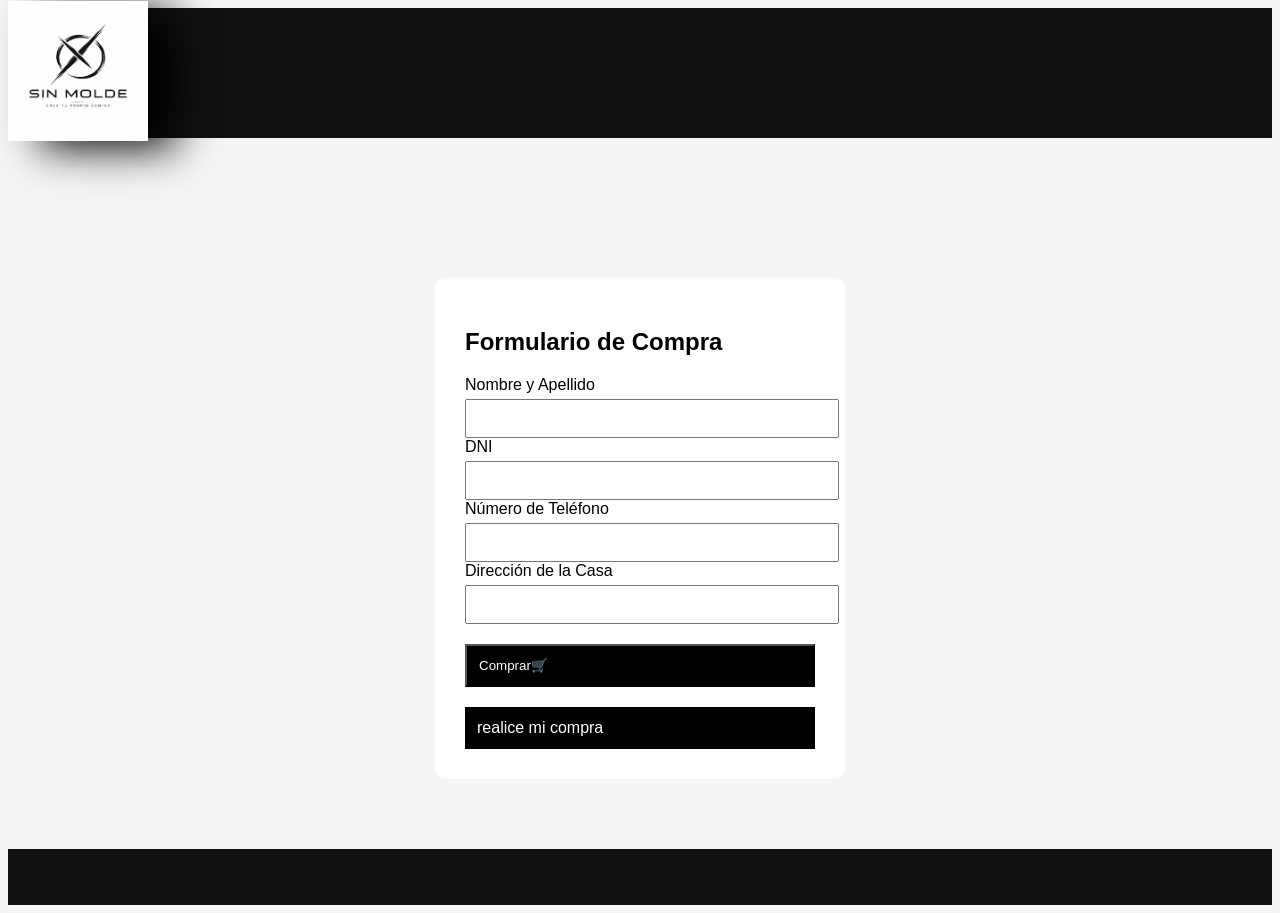
<file: fomularo.html>
<!DOCTYPE html>
<html lang="en">
<head>
    <meta charset="UTF-8">
    <meta name="viewport" content="width=device-width, initial-scale=1.0">
    <title>Document</title>
    <link rel="stylesheet" href="./estilos.CSS">
</head>
<body>
    
<header>
    <div class="logo">
      <a href="./index.html"><img src="./img/img_sinmol.jpeg" alt="Logo"></a>
    </div>
</header>
<main class="main-from">
    <form>
        <h2 class="h2de">Formulario de Compra</h2>

        <label>Nombre y Apellido</label>
        <input type="text" required>

        <label>DNI</label>
        <input type="number" required>

        <label>Número de Teléfono</label>
        <input type="tel" required>

        <label>Dirección de la Casa</label>
        <input type="text" required>

        <button type="submit" class="boton-formula">Comprar🛒</button>
        <a class="antor" href="./index.html">realice mi compra</a>
    </form>
</main>

<footer>
    <p></p>
</footer>

</body>
</html>
</file>
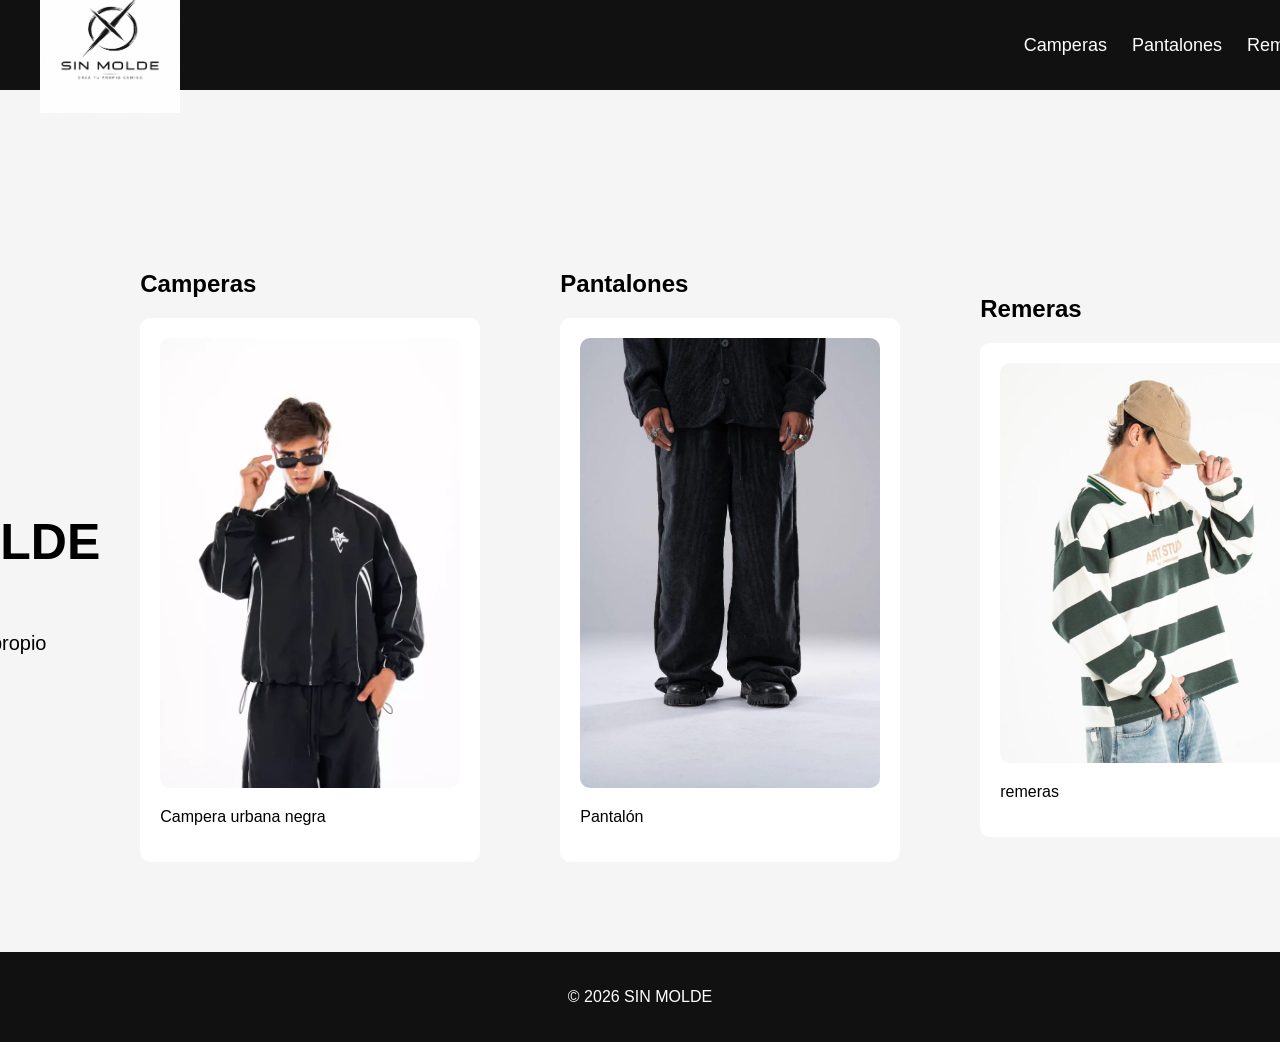
<file: mi.html>
<!DOCTYPE html>
<html lang="es">

<head>
  <meta charset="UTF-8">
  <meta name="viewport" content="width=device-width, initial-scale=1.0">
  <title>SIN MOLDE</title>

  <!-- CSS -->
  <link rel="stylesheet" href="CSSS.CSS">
</head>

<body>

  <!-- HEADER -->
  <header>

    <!-- LOGO -->
    <div class="logo">
      <img src="./img/img_sinmol.jpeg" alt="Logo">
    </div>

    <!-- MENÚ -->
    <nav>
      <a href="./caperas/camperas.html">Camperas</a>
      <a href="./caperas/pantalones.html">Pantalones</a>
      <a href="#remeras">Remeras</a>
    </nav>

  </header>

  <!-- MAIN -->
  <main>

    <!-- HERO -->
    <section class="hero">
      <h1>SIN MOLDE</h1>
      <p>Creá tu propio camino.</p>
    </section>

    <!-- CAMPERAS -->
    <section id="camperas" class="productos">
      <h2>Camperas</h2>

      <div class="card">
        <a href="./caperas/camperas.html"><img src="./img/campera-ll.jpeg" alt="Campera"></a>
        <p>Campera urbana negra</p>
      </div>
    </section>

    <!-- PANTALONES -->
    <section id="pantalones" class="productos">
      <h2>Pantalones</h2>

      <div class="card">
        <a href="./caperas/pantalones.html"><img src="./img/pantalon.jpeg" alt="Pantalón"></a>
        <p>Pantalón</p>
      </div>
    </section>

    <!-- REMERAS -->
    <section id="remeras" class="productos">
      <h2>Remeras</h2>

      <div class="card">
        <a href=""><img src="./img/remerra-vrede.jpeg" alt="Remera"></a>
        <p>remeras</p>
      </div>
    </section>

  </main>

  <!-- FOOTER -->
  <footer>
    <p>© 2026 SIN MOLDE</p>
  </footer>

</body>

</html>
</file>
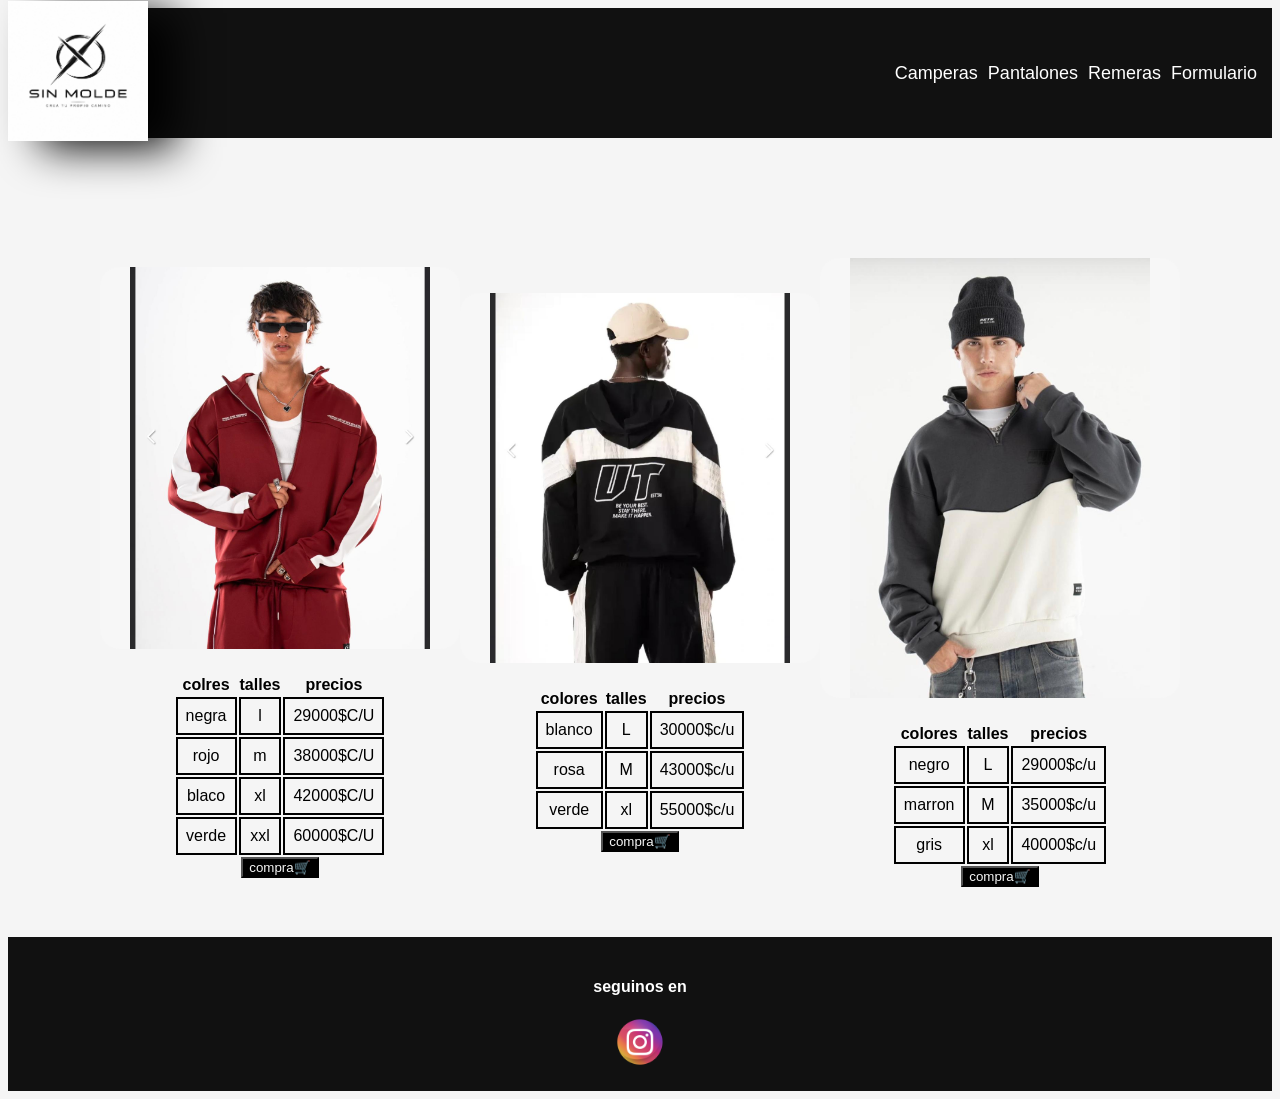
<file: caperas/camperas.html>
<!DOCTYPE html>
<html lang="en">

<head>
    <meta charset="UTF-8">
    <meta name="viewport" content="width=device-width, initial-scale=1.0">
    <title>Document</title>
    <link rel="stylesheet" href="../estilos.CSS">
</head>

<body>
    <header>
        <div class="logo">
            <a href="../index.html"><img src="../img/img_sinmol.jpeg" alt="Logo"></a>

        </div>

        <nav>
            <a href="../caperas/camperas.html">Camperas</a>
            <a href="../caperas/pantalones.html">Pantalones</a>
            <a href="../caperas/remeras.html">Remeras</a>
            <a href="../fomularo.html">Formulario</a>
        </nav>
    </header>
    <main class="">
        <section class="lol">
            <article>

                <img src="../img/capera-roja.jpeg" alt="Campera">
                <div class="tablaboto">

                    <table>
                        <th>colres</th>
                        <th>talles</th>
                        <th>precios</th>
                        </tr>
                        <tr>
                            <td>negra</td>
                            <td>l</td>
                            <td>29000$C/U</td>
                        </tr>
                        <tr>
                            <td>rojo</td>
                            <td>m</td>
                            <td>38000$C/U</td>
                        </tr>
                        <tr>
                            <td>blaco</td>
                            <td>xl</td>
                            <td>42000$C/U</td>
                        </tr>
                        <tr>
                            <td>verde</td>
                            <td>xxl</td>
                            <td>60000$C/U</td>
                        </tr>
                    </table>
                    <button>
                        <a class="adepro" href="../fomularo.html">compra🛒</a>
                    </button>
                </div>
            </article>
            <article>

                <img src="../img/capmera-tu.jpeg" alt="Campera">

                <div class="tablaboto">

                    <table>
                        <th>colores</th>
                        <th>talles</th>
                        <th>precios</th>
                        </tr>
                        <tr><!--colres-->
                            <td>blanco</td>
                            <td>L</td>
                            <td>30000$c/u</td>
                        </tr>
                        <tr>
                            <td>rosa</td>
                            <td>M</td>
                            <td>43000$c/u</td>
                        </tr>
                        <tr><!--precios-->
                            <td>verde</td>
                            <td>xl</td>
                            <td>55000$c/u</td>
                        </tr>

                    </table>

                    <button>
                        <a class="adepro" href="../fomularo.html">compra🛒</a>
                    </button>
                </div>
            </article>
            <article>

                <img src="../img/campera-uno.jpeg" alt="Campera">
                <div class="tablaboto">

                    <table>
                        <tr>
                            <th>colores</th>
                            <th>talles</th>
                            <th>precios</th>
                        </tr>
                        <tr><!--colres-->
                            <td>negro</td>
                            <td>L</td>
                            <td>29000$c/u</td>
                        </tr>
                        <tr>
                            <td>marron</td>
                            <td>M</td>
                            <td>35000$c/u</td>
                        </tr>
                        <tr><!--precios-->
                            <td>gris</td>
                            <td>xl</td>
                            <td>40000$c/u</td>
                        </tr>
                    </table>
                    <button>
                        <a class="adepro" href="../fomularo.html">compra🛒</a>
                    </button>
                </div>
            </article>
        </section>
    </main>
    <footer>
        <h4>seguinos en </h4>
        <div>
            <a href="https://www.instagram.com/sinm_olde?igsh=MWxha280eDZ4c25wdg=="><img src="../img/instagram (2).png"
                    alt=""></a>
        </div>
    </footer>
</body>

</html>
</file>
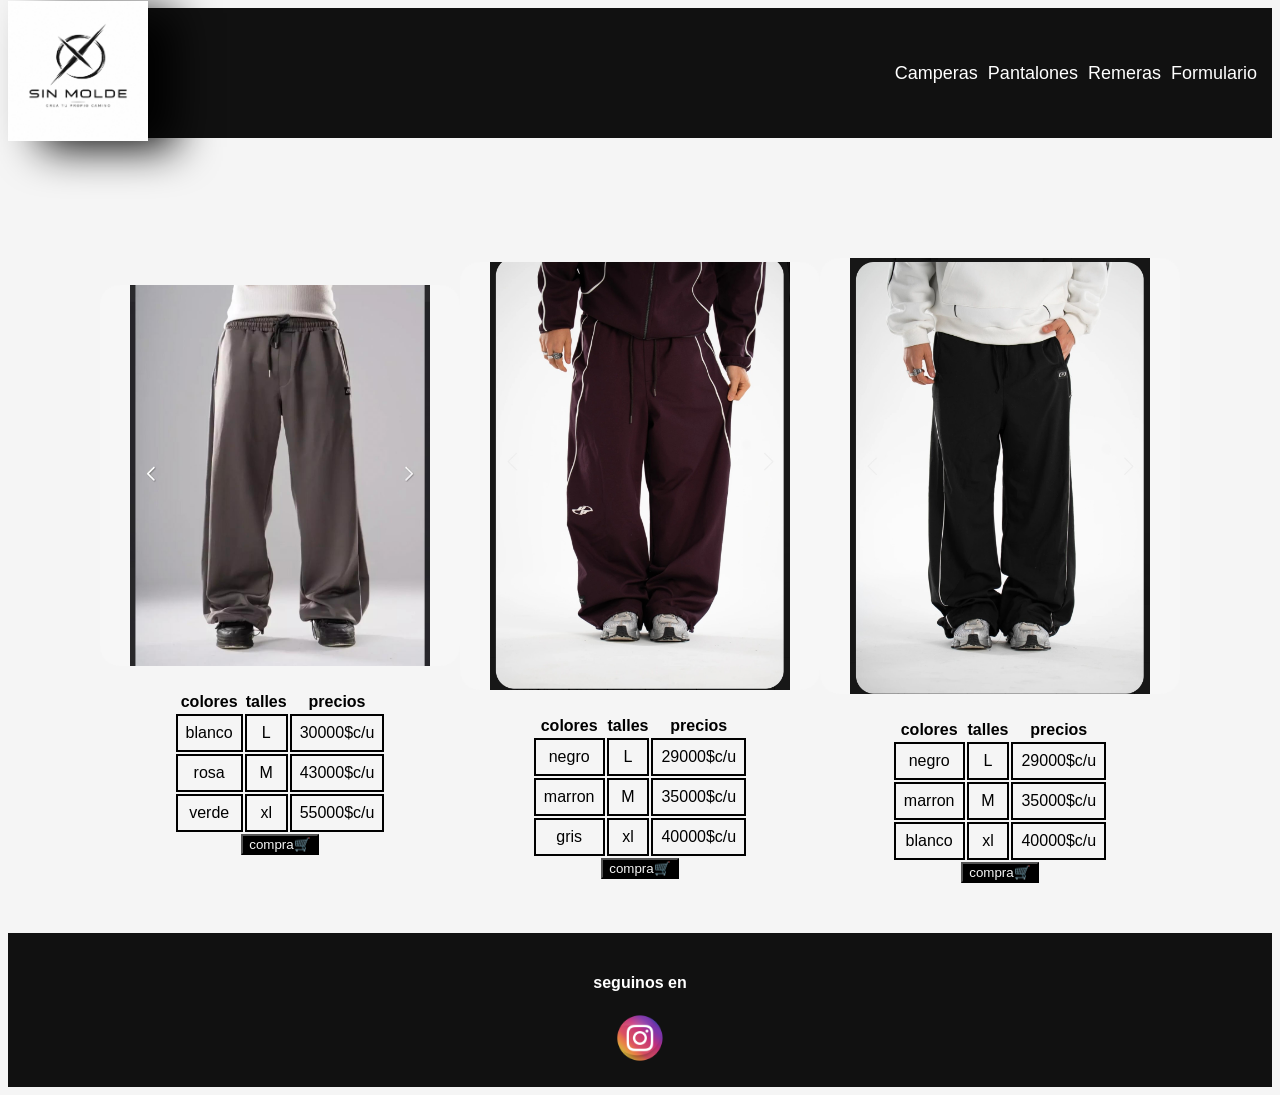
<file: caperas/pantalones.html>
<!DOCTYPE html>
<html lang="en">

<head>
    <meta charset="UTF-8">
    <meta name="viewport" content="width=device-width, initial-scale=1.0">
    <title>Document</title>
    <link rel="stylesheet" href="../estilos.CSS">
</head>

<body>
    <header>
        <div class="logo">
            <a href="../index.html"><img src="../img/img_sinmol.jpeg" alt="Logo"></a>
        </div>

        <nav>
            <a href="../caperas/camperas.html">Camperas</a>
            <a href="../caperas/pantalones.html">Pantalones</a>
            <a href="../caperas/remeras.html">Remeras</a>
            <a href="../fomularo.html">Formulario</a>
        </nav>
    </header>
    <main>
        <section class="lol">
            <div>
                <img src="../img/pantalon-busa.jpeg" alt="">

                <div class="tablaboto">
                    <table>
                        <th>colores</th>
                        <th>talles</th>
                        <th>precios</th>
                        </tr>
                        <tr><!--colres-->
                            <td>blanco</td>
                            <td>L</td>
                            <td>30000$c/u</td>
                        </tr>
                        <tr>
                            <td>rosa</td>
                            <td>M</td>
                            <td>43000$c/u</td>
                        </tr>
                        <tr><!--precios-->
                            <td>verde</td>
                            <td>xl</td>
                            <td>55000$c/u</td>
                        </tr>

                    </table>

                    <button>
                        <a class="adepro" href="../fomularo.html">compra🛒</a>
                    </button>
                </div>
            </div>
            <article>
                <div>
                    <img src="../img/lompa-ma.jpg" alt="Campera">
                    <div class="tablaboto">
                        <table>
                            <tr>
                                <th>colores</th>
                                <th>talles</th>
                                <th>precios</th>
                            </tr>
                            <tr><!--colres-->
                                <td>negro</td>
                                <td>L</td>
                                <td>29000$c/u</td>
                            </tr>
                            <tr>
                                <td>marron</td>
                                <td>M</td>
                                <td>35000$c/u</td>
                            </tr>
                            <tr><!--precios-->
                                <td>gris</td>
                                <td>xl</td>
                                <td>40000$c/u</td>
                            </tr>
                        </table>
                        <button>
                            <a class="adepro" href="../fomularo.html">compra🛒</a>
                        </button>
                    </div>
                </div>
            </article>
            <article>
                <div>
                    <img src="../img/pantalon-nn.jpg" alt="Campera">
                    <div class="tablaboto">
                        <table>
                            <tr>
                                <th>colores</th>
                                <th>talles</th>
                                <th>precios</th>
                            </tr>
                            <tr><!--colres-->
                                <td>negro</td>
                                <td>L</td>
                                <td>29000$c/u</td>
                            </tr>
                            <tr>
                                <td>marron</td>
                                <td>M</td>
                                <td>35000$c/u</td>
                            </tr>
                            <tr><!--precios-->
                                <td>blanco</td>
                                <td>xl</td>
                                <td>40000$c/u</td>
                            </tr>
                        </table>
                        <button>
                            <a class="adepro" href="../fomularo.html">compra🛒</a>
                        </button>
                    </div>
                </div>
            </article>
        </section>
    </main>
    <footer>
        <h4>seguinos en </h4>
        <div>
            <a href="https://www.instagram.com/sinm_olde?igsh=MWxha280eDZ4c25wdg=="><img src="../img/instagram (2).png"
                    alt=""></a>
        </div>
    </footer>
</body>

</html>
</file>
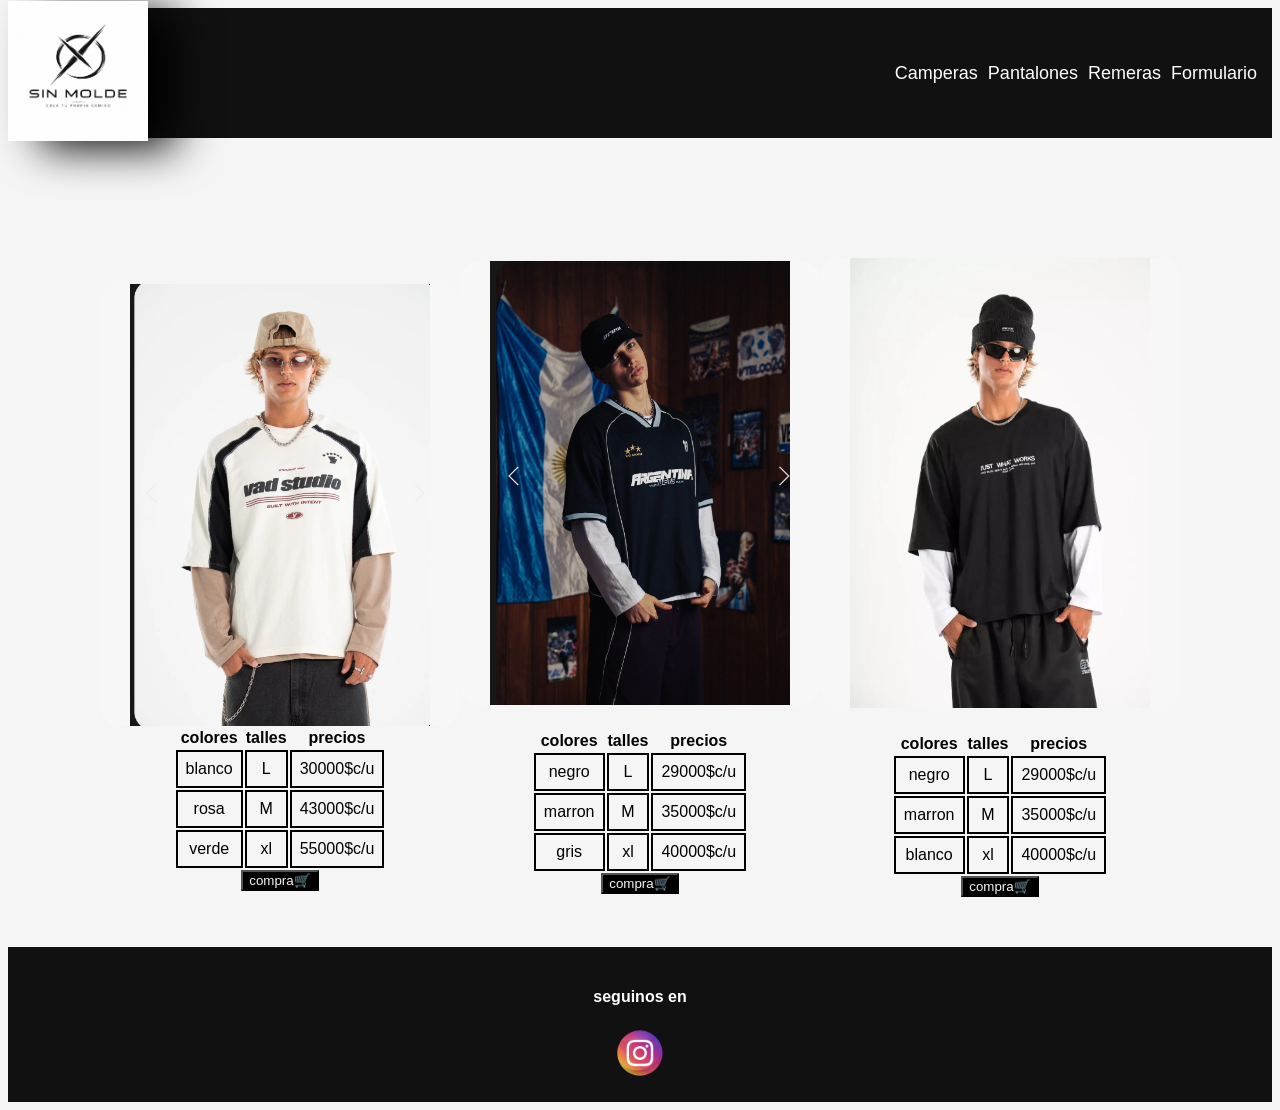
<file: caperas/remeras.html>
<!DOCTYPE html>
<html lang="en">

<head>
    <meta charset="UTF-8">
    <meta name="viewport" content="width=device-width, initial-scale=1.0">
    <title>Document</title>
    <link rel="stylesheet" href="../estilos.CSS">
</head>

<body>
    <header>
        <div class="logo">
            <a href="../index.html"><img src="../img/img_sinmol.jpeg" alt="Logo"></a>
        </div>

        <nav>
            <a href="../caperas/camperas.html">Camperas</a>
            <a href="../caperas/pantalones.html">Pantalones</a>
            <a href="../caperas/remeras.html">Remeras</a>
            <a href="../fomularo.html">Formulario</a>
        </nav>
    </header>
    <main>
        <section class="lol">
            <article>
                <div class="tablaboto">
                    <img src="../img/reme-al.jpg" alt="remera">


                    <table>
                        <th>colores</th>
                        <th>talles</th>
                        <th>precios</th>
                        </tr>
                        <tr><!--colres-->
                            <td>blanco</td>
                            <td>L</td>
                            <td>30000$c/u</td>
                        </tr>
                        <tr>
                            <td>rosa</td>
                            <td>M</td>
                            <td>43000$c/u</td>
                        </tr>
                        <tr><!--precios-->
                            <td>verde</td>
                            <td>xl</td>
                            <td>55000$c/u</td>
                        </tr>

                    </table>

                    <button>
                        <a class="adepro" href="../fomularo.html">compra🛒</a>
                    </button>
                </div>
            </article>
            <article>
                <div>

                    <img src="../img/reme-ar.jpg" alt="Campera">
                    <div class="tablaboto">
                        <table>
                            <tr>
                                <th>colores</th>
                                <th>talles</th>
                                <th>precios</th>
                            </tr>
                            <tr><!--colres-->
                                <td>negro</td>
                                <td>L</td>
                                <td>29000$c/u</td>
                            </tr>
                            <tr>
                                <td>marron</td>
                                <td>M</td>
                                <td>35000$c/u</td>
                            </tr>
                            <tr><!--precios-->
                                <td>gris</td>
                                <td>xl</td>
                                <td>40000$c/u</td>
                            </tr>
                        </table>
                        <button>
                            <a class="adepro" href="../fomularo.html">compra🛒</a>
                        </button>
                    </div>
                </div>
            </article>
            <article>
                <div>
                    <img src="../img/remera-larga.jpeg" alt="Campera">
                    <div class="tablaboto">
                        <table>
                            <tr>
                                <th>colores</th>
                                <th>talles</th>
                                <th>precios</th>
                            </tr>
                            <tr><!--colres-->
                                <td>negro</td>
                                <td>L</td>
                                <td>29000$c/u</td>
                            </tr>
                            <tr>
                                <td>marron</td>
                                <td>M</td>
                                <td>35000$c/u</td>
                            </tr>
                            <tr><!--precios-->
                                <td>blanco</td>
                                <td>xl</td>
                                <td>40000$c/u</td>
                            </tr>
                        </table>
                        <button>
                            <a class="adepro" href="../fomularo.html">compra🛒</a>
                        </button>
                    </div>
                </div>
            </article>
        </section>
    </main>
    <footer>
        <h4>seguinos en </h4>
        <div>
            <a href="https://www.instagram.com/sinm_olde?igsh=MWxha280eDZ4c25wdg=="><img src="../img/instagram (2).png"
                    alt=""></a>
        </div>
    </footer>
</body>

</html>
</file>
<file: estilos.CSS>
/* BODY */
body {
  font-family: Arial, Helvetica, sans-serif;/*estilo de la letra*/
  background: #f5f5f5;
}

/* HEADER */
header {
  width: 100%;
  height: 130px;  /* Altura del encabezado */
  background: #111; /* Fondo negro */
  display: flex; /*pr*/
  justify-content: space-between; /* Separa los elementos */
  align-items: center; /* Centra verticalmente */

}

/* LOGO */
.logo img {
  width: 140px; /*ancho de la img*/
  box-shadow: 30px 9px 44px -3px rgba(0,0,0,6.1); /*sobra de la img*/
}

/* NAV */
nav {
  display: flex;
  gap: 10px; /*separacion de los enlaces*/
padding: 15px; /*espacio interno*/
}

/* LINKS */
nav a {
  color: white; /*color de la letra*/
  text-decoration: none; /*quita el subrayado del enlace*/
  font-size: 18px; /*tamaño de la letra*/
  transition: 0.3s; 
}

nav a:hover {
  color: gray; /*el mause pasa por el enlace cambia de color*/
}

/* MAIN */
main {
  margin-top: 120px;/*deja espacio en la marte de arriba*/
  display: flex;
  flex-direction: row; /*coloca los elementos en fila*/
  align-items: center;/*centra los elementos*/
  justify-content: center;/*los centra pero horizontal mente*/
}

/* HERO */
.hero {
  display: flex;
  flex-direction: column;/*coloca el titulo y el texto uno debajo del otro*/
  align-items: center;
}

.hero h1 {
  font-size: 50px;/*tamaño de la letra del titulo*/
}

.hero p {
  font-size: 20px;/*tamaño de el texto*/
}
main img {
  width: 300px;/*tamaño de las img*/
  background: rgb(247, 247, 247);/*fondo da las img*/
  border-radius: 20px;/*redondiado de los bordes de las img*/
  padding-left: 30px;
  padding-right: 30px;
}


/* PRODUCTOS */
.productos {
  padding: 40px;/*espacio entre los elementos*/
}

.card {
  width: 300px;/*ancho*/
  background: white;/*color de fondo*/
  padding: 20px;
  border-radius: 10px;/*redondea las esquinas del boton*/
}

.card img {
  width: 100%;/*ancho de la img*/
  border-radius: 10px;/*bordes redondiados*/
}

/* FOOTER */
footer {
  background: #111;/*color de fondo*/
  color: white;/*color de las letras*/
  text-align: center;/*centra el texto*/
  padding: 20px;
  margin-top: 50px;/**/
}

footer img {
  height: 50px;
}


/* todos los archivos */
.tablaboto {
  margin-top: 20px;/*espacio en la parte de ariba*/
  display: flex;
  flex-direction: column;/*los elemento se colocan uno debajo del otro*/
  align-items: center;/*alinea los elementos en el centro*/
}
/*diseño del la tabla*/
table td {
  padding: 8px;
  text-align: center;/*los elementos se centran*/
  border: solid 2px;/*los elementos se cuadran*/
}

button {
  display: flex;
  background-color: rgb(0, 0, 0);/*color de fondo*/
}


.adepro{
  text-decoration: none;
  color: #f5f5f5;
   transition: 0.4s;/*efecto del boton*/
}
.adepro :hover {
  transform: scale(1.1);/*mouse pasa por arriba ase un efecto de transicion*/
}
/*diseño del section*/
.lol {
  display: flex;
  flex-direction: row;/*elementos ordenados en fila*/
  align-items: center;/*los elementos se centran*/
}
/*formulario diseño*/


/*main fromulario*/
.main-from {
  flex: 1;/*centra los elementos horizontal y vertical*/
  display: flex;/*sirve para mover los elementos*/
  justify-content: center;/*sirve para certra los elementos y dejar espacios entre ellos*/
  align-items: center;/*centra los items*/
  padding: 20px;/*espacio entre los elemenos*/
  background: #f5f5f5;
}

/*fromulario*/
form {
  background: white;
  padding: 30px;/*espacio entre los elemntoss*/
  border-radius: 10px;/*redondea las esquinas*/
  width: 350px;/*ancho del foemulario*/
}

input {
  width: 100%;/*el ancho del input*/
  padding: 10px;/*espacio etre los items*/
  margin-top: 5px;/*espacio de arriba*/
}

/*boton de fromulario*/
.boton-formula{
  width: 100%;/*ancho del boton*/
  padding: 12px;/*esapacio entre los elementos*/
  margin-top: 20px;/*espacio de arriba*/
  background: black;
  color: white;
}
.antor{
  width: 100;/*tamaño del voton*/
  padding: 12px;/*epacio entre los contenido*/
  margin-top: 20px;/*espacio ariba*/
  background: black;
  color: white;
  display: flex;
  text-decoration: none;/*savar el subrayado de enlace*/
}
</file>
<file: CSSS.CSS>
/* BODY */
body{
  margin: 0;
  padding: 0;
  font-family: Arial, Helvetica, sans-serif;
  background: #f5f5f5;
}

/* HEADER */
header{
  width: 100%;
  height: 90px;
  background: #111;
  display: flex;
  justify-content: space-between;
  align-items: center;
  padding: 0 40px;
  top: 0;
  left: 0;
}

/* LOGO */
.logo img{
  width: 140px;
}

/* NAV */
nav{
  display: flex;
  gap: 25px;
}

/* LINKS */
nav a{
  color: white;
  text-decoration: none;
  font-size: 18px;
  transition: 0.3s;
}

nav a:hover{
  color: gray;
}

/* MAIN */
main{
  margin-top: 120px;
  display: flex;
  flex-direction: row;
  align-items: center;
  justify-content: center;
}

/* HERO */
.hero{
  display: flex;
  flex-direction: column;
  align-items: center;
}

.hero h1{
  font-size: 50px;
}

.hero p{
  font-size: 20px;
}

/* PRODUCTOS */
.productos{
  padding: 40px;
}

.card{
  width: 300px;
  background: white;
  padding: 20px;
  border-radius: 10px;
}

.card img{
  width: 100%;
  border-radius: 10px;
}

/* FOOTER */
footer{
  background: #111;
  color: white;
  text-align: center;
  padding: 20px;
  margin-top: 50px;
}
footer img{
height: 50px;
}
</file>
